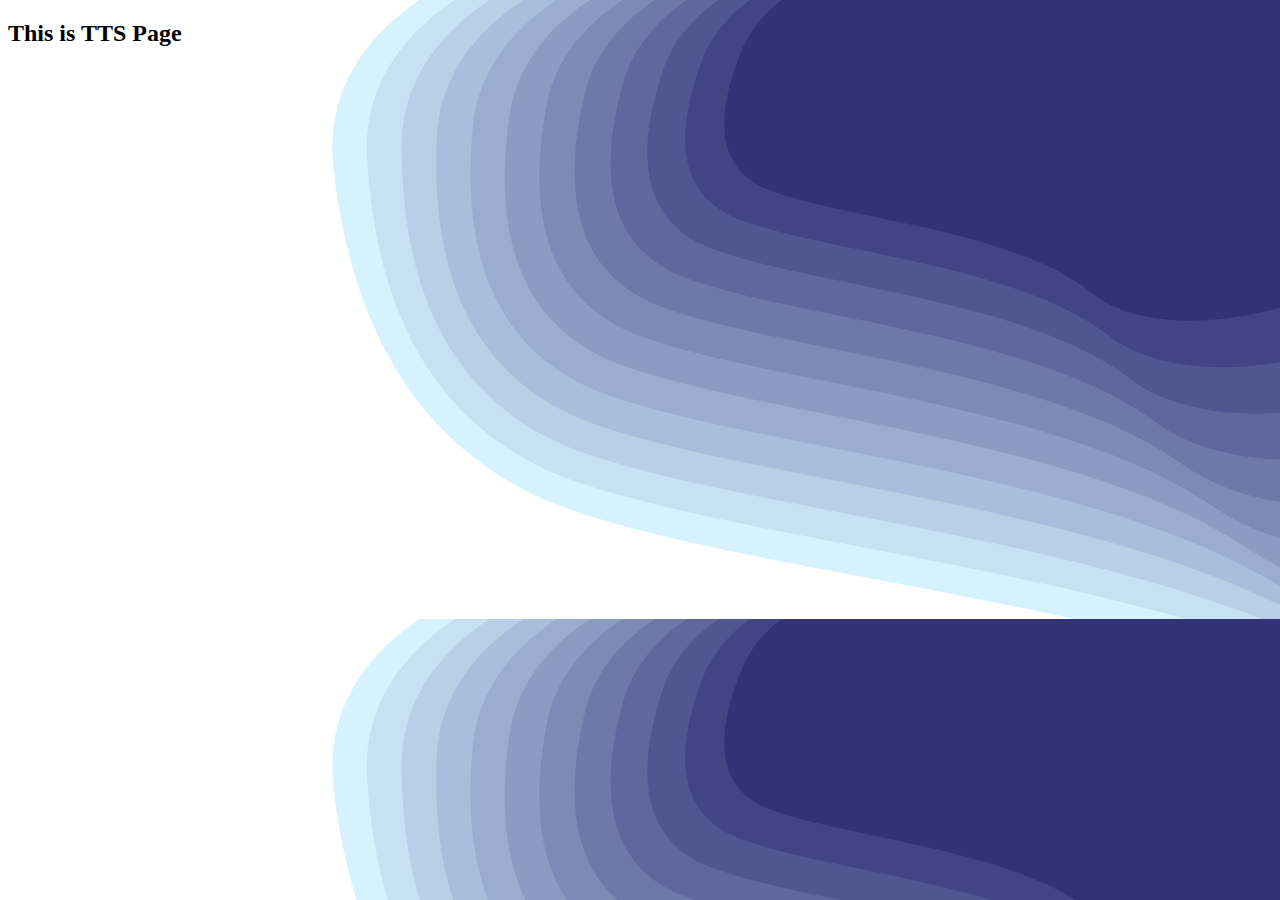
<file: templates/tts.html>
<!DOCTYPE html>
<html lang="en">
<head>
    <meta charset="UTF-8">
    <meta http-equiv="X-UA-Compatible" content="IE=edge">
    <meta name="viewport" content="width=device-width, initial-scale=1.0">
    <title>Text-To-Sign</title>

    <link rel="stylesheet" href="../static/style.css">
</head>
<body>
    <h2>This is TTS Page</h2>
</body>
</html>
</file>
<file: static/style.css>
body{
    /* background: #051630; */
    background-image: url(cool-background.svg);
    background-size:cover;
}

.desc{
    color: rgba(0, 0, 0, 0.685);
}

.col{
    margin-right: 20px;
}
.btn{
    padding: 10px 20% 10px 20%;
    border-radius: 20px;
    margin-right: 20px;
}
.stt{
    color: rgb(31, 31, 31);
    border: 1px solid rgb(31, 31, 31);
}
.stt:hover{
    background: rgb(88, 70, 129);
    color: white;
}
.tts{
    background: rgb(88, 70, 129);
    color: white;
}
.tts:hover{
    border: 1px solid rgb(31, 31, 31);;
    background: rgba(88, 70, 129, 0);
}

.videoImg{
    border-radius: 10px;
    height: 65%;
}
.textArea{
    width: 65%;
    height: 100px;
    background: rgb(240, 213, 213);
    margin-top: 20px;
    border-radius: 6px;
}
</file>
